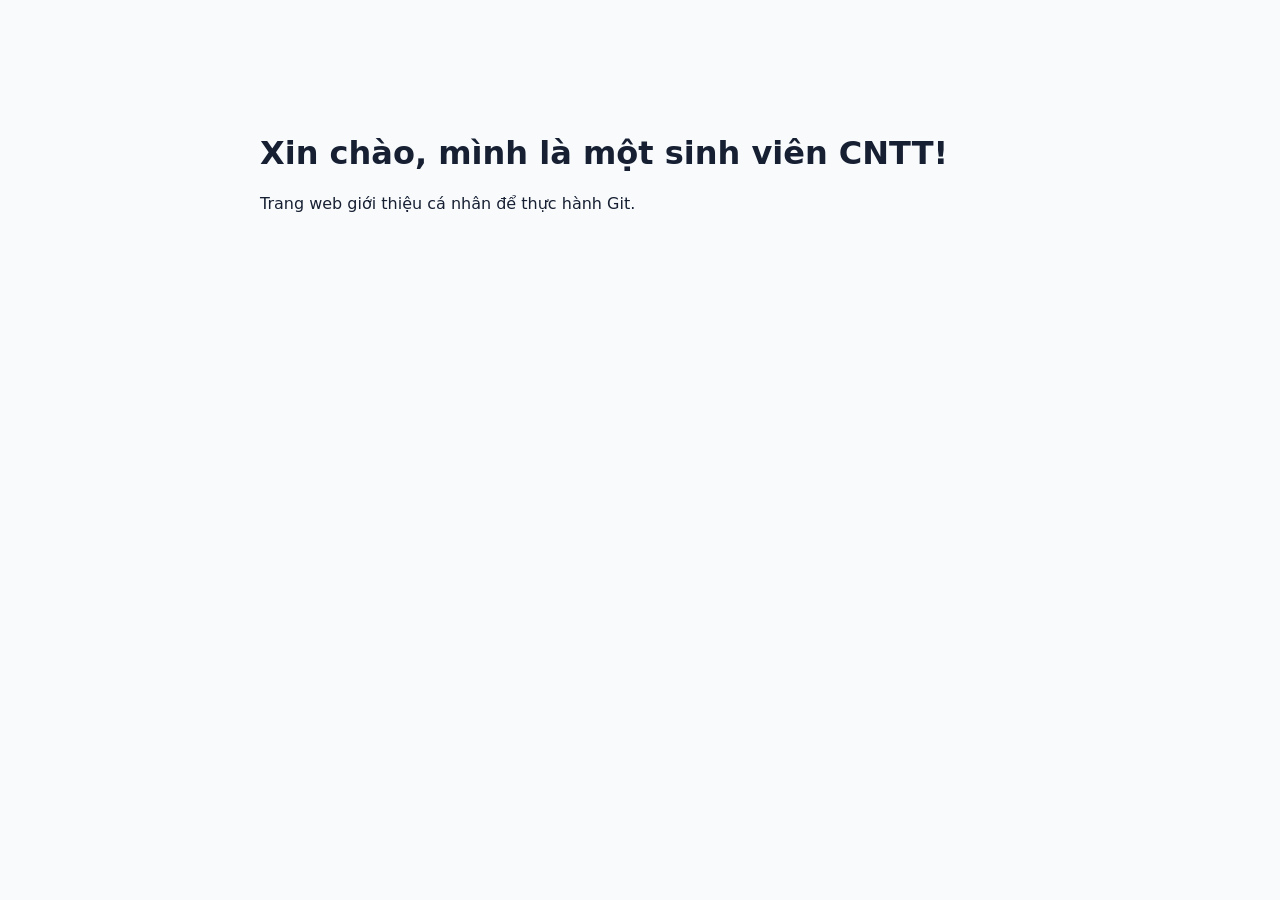
<file: index.html>
<!DOCTYPE html>
<html lang="vi">
<head>
  <meta charset="UTF-8">
  <meta name="viewport" content="width=device-width, initial-scale=1.0">
  <title>Trang giới thiệu cá nhân</title>
  <link rel="stylesheet" href="style.css">
</head>
<body>
  <main class="container">
    <h1>Xin chào, mình là một sinh viên CNTT!</h1>
    <p>Trang web giới thiệu cá nhân để thực hành Git.</p>
  </main>
</body>
</html>
</file>
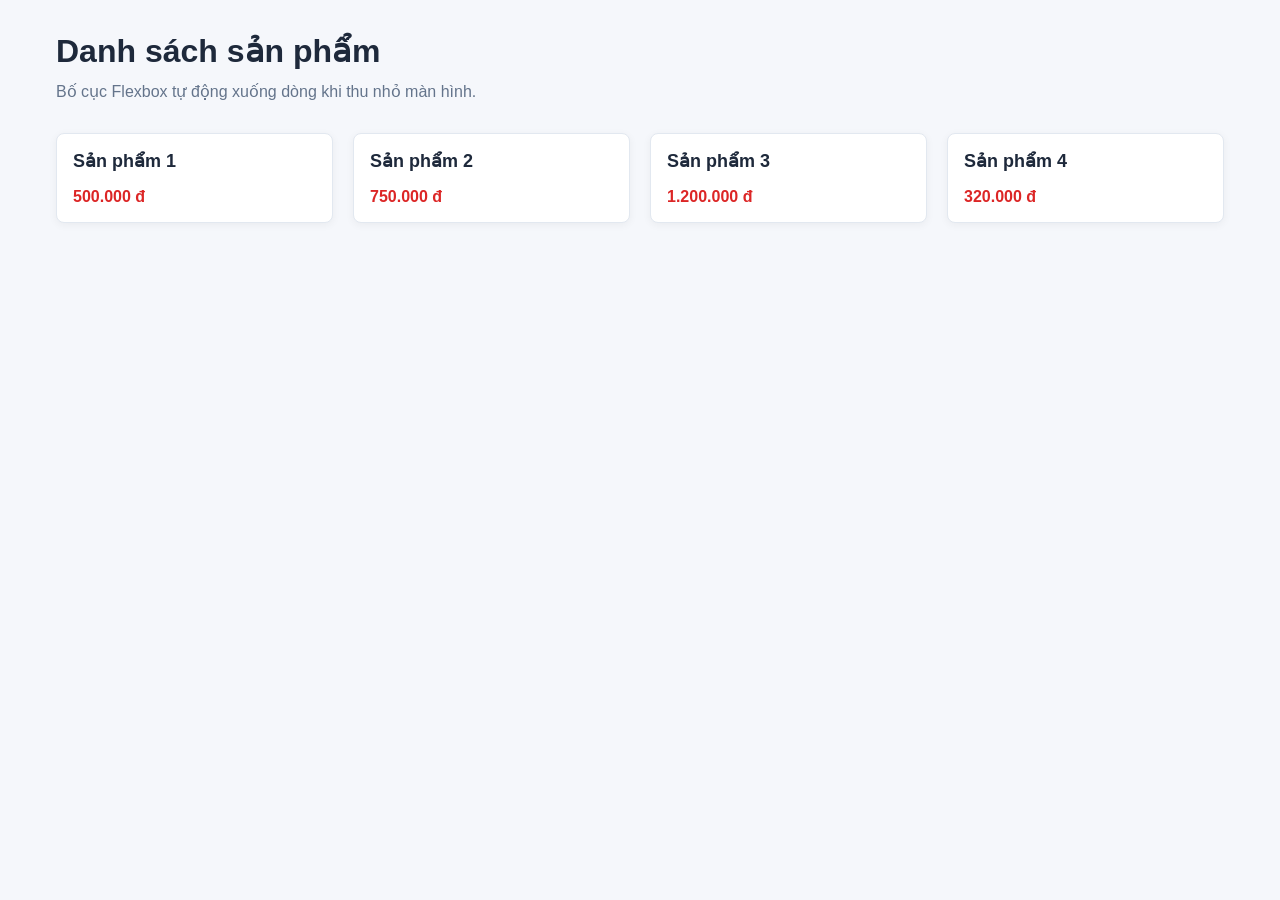
<file: Product_Card_Grid_Flexbox/Product_Card_Grid/index.html>
<!DOCTYPE html>
<html lang="vi">
<head>
  <meta charset="UTF-8">
  <meta name="viewport" content="width=device-width, initial-scale=1.0">
  <title>Danh sách sản phẩm linh hoạt - Flexbox</title>
  <link rel="stylesheet" href="style.css">
</head>
<body>
  <main class="page">
    <h1>Danh sách sản phẩm</h1>
    <p class="intro">Bố cục Flexbox tự động xuống dòng khi thu nhỏ màn hình.</p>
    <div class="product-grid">
      <div class="product-card"><h4>Sản phẩm 1</h4><p class="price">500.000 đ</p></div>
      <div class="product-card"><h4>Sản phẩm 2</h4><p class="price">750.000 đ</p></div>
      <div class="product-card"><h4>Sản phẩm 3</h4><p class="price">1.200.000 đ</p></div>
      <div class="product-card"><h4>Sản phẩm 4</h4><p class="price">320.000 đ</p></div>
    </div>
  </main>
</body>
</html>
</file>
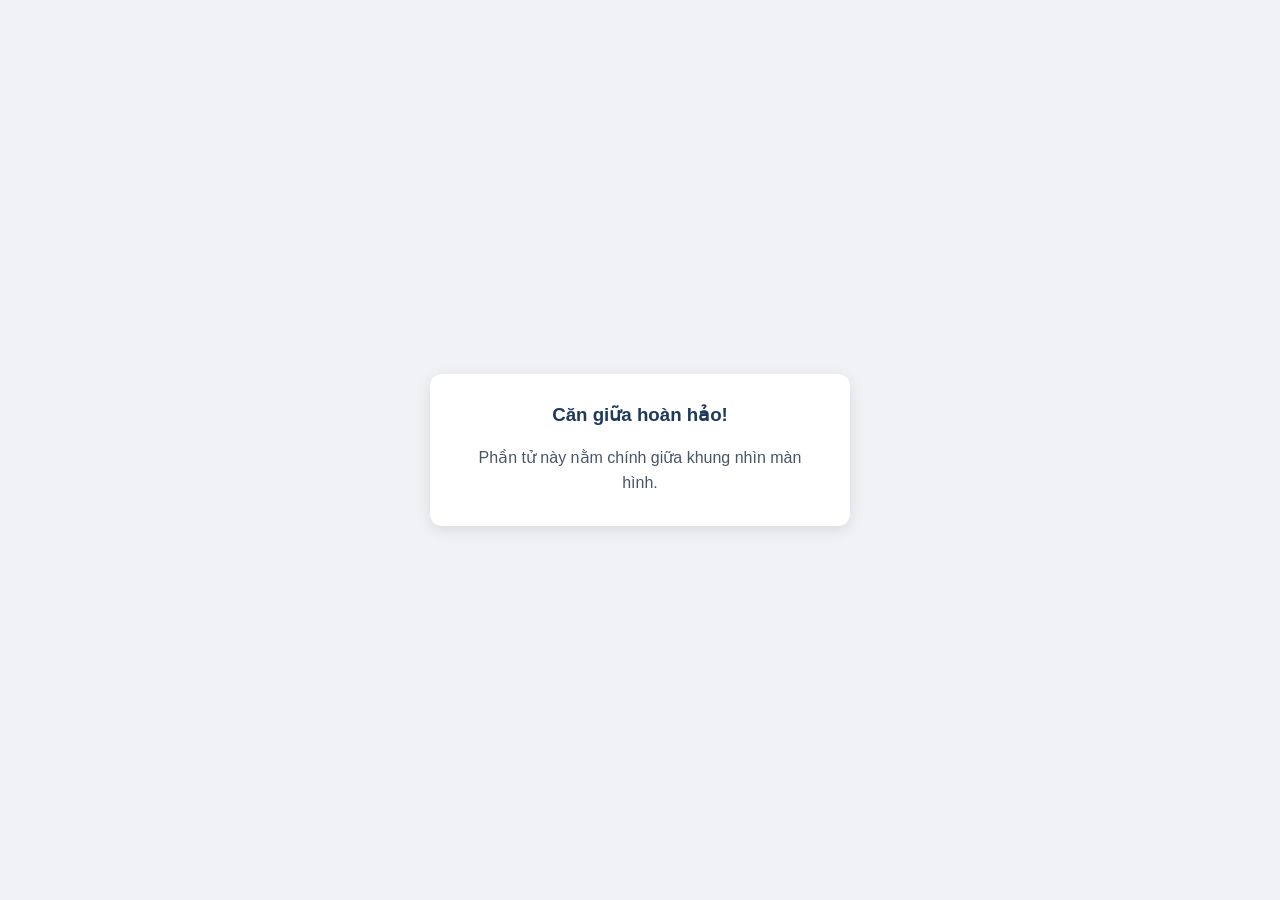
<file: Flexbox_Can_Giua_Nop_LMS/flex-center.html>
<!DOCTYPE html>
<html lang="vi">
<head>
  <meta charset="UTF-8">
  <meta name="viewport" content="width=device-width, initial-scale=1.0">
  <title>Căn giữa hoàn hảo bằng Flexbox</title>
  <link rel="stylesheet" href="style.css">
</head>
<body>
  <div class="container">
    <div class="center-card">
      <h3>Căn giữa hoàn hảo!</h3>
      <p>Phần tử này nằm chính giữa khung nhìn màn hình.</p>
    </div>
  </div>
</body>
</html>
</file>
<file: style.css>
body { margin: 0; font-family: system-ui, Arial, sans-serif; background: #f8fafc; color: #172033; }
.container { max-width: 760px; margin: 85px auto; padding: 28px; }
</file>
<file: Product_Card_Grid_Flexbox/Product_Card_Grid/style.css>
* { box-sizing: border-box; }
body { margin: 0; font-family: Arial, Helvetica, sans-serif; background: #f5f7fb; color: #1e293b; }
.page { max-width: 1200px; margin: 0 auto; padding: 32px 16px; }
h1 { margin: 0 0 12px; }
.intro { margin: 0 0 12px; color: #64748b; }
.product-grid {
  display: flex;
  flex-wrap: wrap;
  gap: 20px;
  padding: 20px 0;
}
.product-card {
  flex: 1 1 calc(25% - 20px);
  min-width: 220px;
  background: #ffffff;
  border: 1px solid #e2e8f0;
  border-radius: 8px;
  padding: 16px;
  box-shadow: 0 2px 8px rgba(0,0,0,0.05);
  transition: transform 0.2s ease;
}
.product-card:hover { transform: translateY(-4px); }
.product-card h4 { margin: 0 0 16px; font-size: 18px; }
.price { margin: 0; color: #dc2626; font-weight: bold; }
</file>
<file: Flexbox_Can_Giua_Nop_LMS/style.css>
/* Reset */
* { box-sizing: border-box; }
body { margin: 0; font-family: Arial, Helvetica, sans-serif; }

/* Căn giữa phần tử theo hai trục */
.container {
  min-height: 100vh;
  display: flex;
  justify-content: center;
  align-items: center;
  padding: 20px;
  background-color: #f0f2f5;
}

/* Thẻ thông báo */
.center-card {
  width: 100%;
  max-width: 420px;
  padding: 30px;
  background: #ffffff;
  border-radius: 12px;
  box-shadow: 0 4px 15px rgba(0,0,0,0.1);
  text-align: center;
}
.center-card h3 { margin-top: 0; color: #1e3a5f; }
.center-card p { margin-bottom: 0; line-height: 1.6; color: #475569; }
</file>
